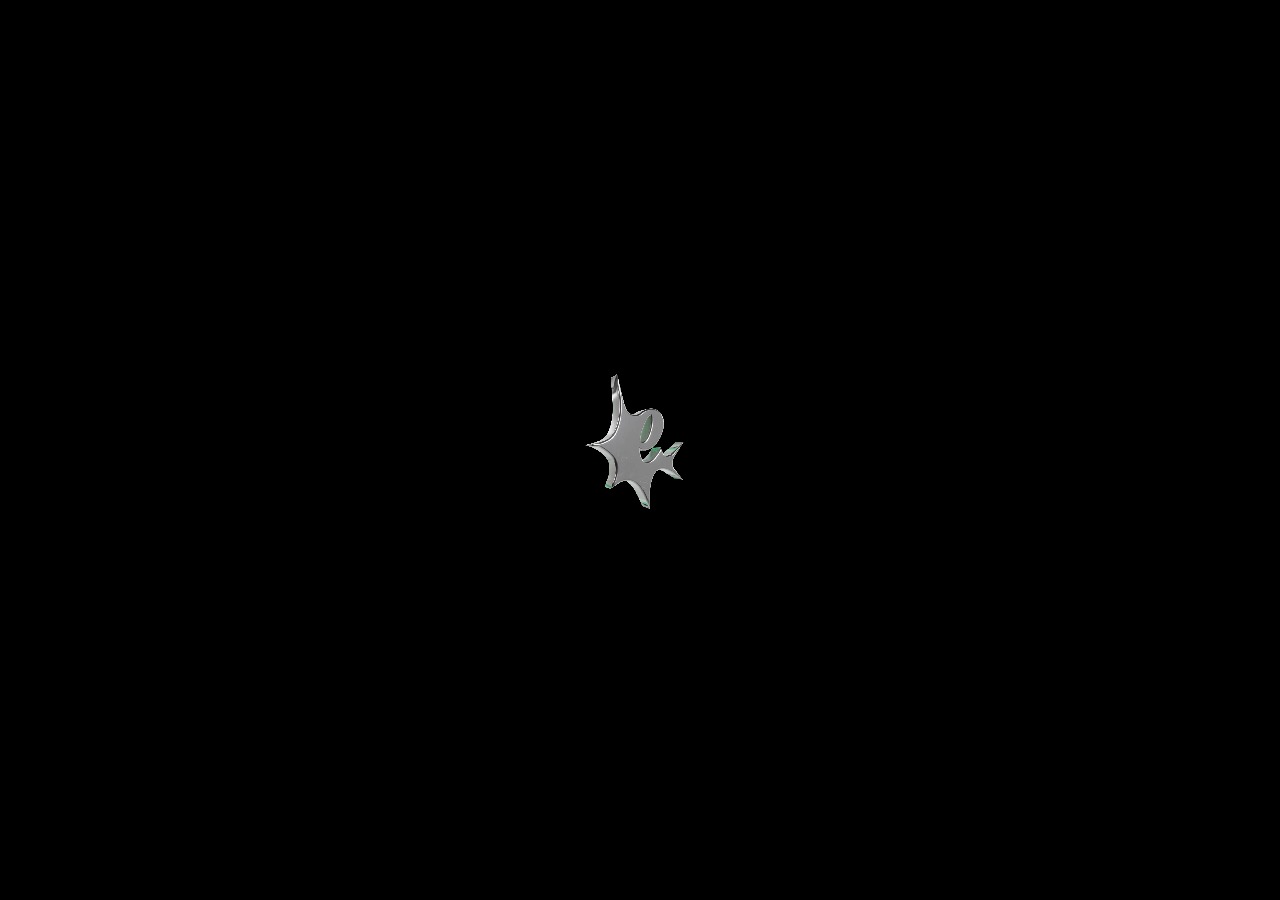
<file: index.html>
<!DOCTYPE html>
<html lang="es">
<head>
    
<!-- No Cache -->
<meta http-equiv="Cache-Control" content="no-cache, no-store, must-revalidate">
<meta http-equiv="Pragma" content="no-cache">
<meta http-equiv="Expires" content="0">

    <meta charset="UTF-8">
    <meta name="viewport" content="width=device-width, initial-scale=1.0">
    <title>Exotic</title>
    <link rel="stylesheet" href="style.css">
    <link href="https://fonts.googleapis.com/css2?family=Orbitron&family=Roboto+Mono&display=swap" rel="stylesheet">
</head>
<body>
<!-- Pantalla de carga -->
<div id="loading-screen">
    <video autoplay loop muted playsinline id="logoAnim">
        <source src="img/ExoticLogoRotate20001-0120.webm" type="video/webm">
    </video>
</div>

<header class="logo-container">
    <video autoplay loop muted playsinline class="page-logo" id="logoAnimated">
        <source src="img/ExoticLogoRotate20001-0120.webm" type="video/webm">
    </video>
</header>

    <div class="interactive-image-container" id="viewport">
        <div class="image-transform-wrapper" id="imageTransformWrapper">
            <img src="img/Exotic-Bank-Preview-12.png" alt="Fondo interactivo" id="backgroundImage">
            </div>

        <img src="img/vignette-overlay.png" alt="Vignette Overlay" class="vignette-overlay">
        <div class="camera-ui-overlay">
            <div class="corner top-left"></div>
            <div class="corner top-right"></div>
            <div class="corner bottom-left"></div>
            <div class="corner bottom-right"></div>
            <div class="rec-indicator">REC</div>
            <div class="cam-id-text">XTC BOVEDA CAM</div>
        </div>
    </div>

    <script src="script.js"></script>
</body>
</html>
</file>
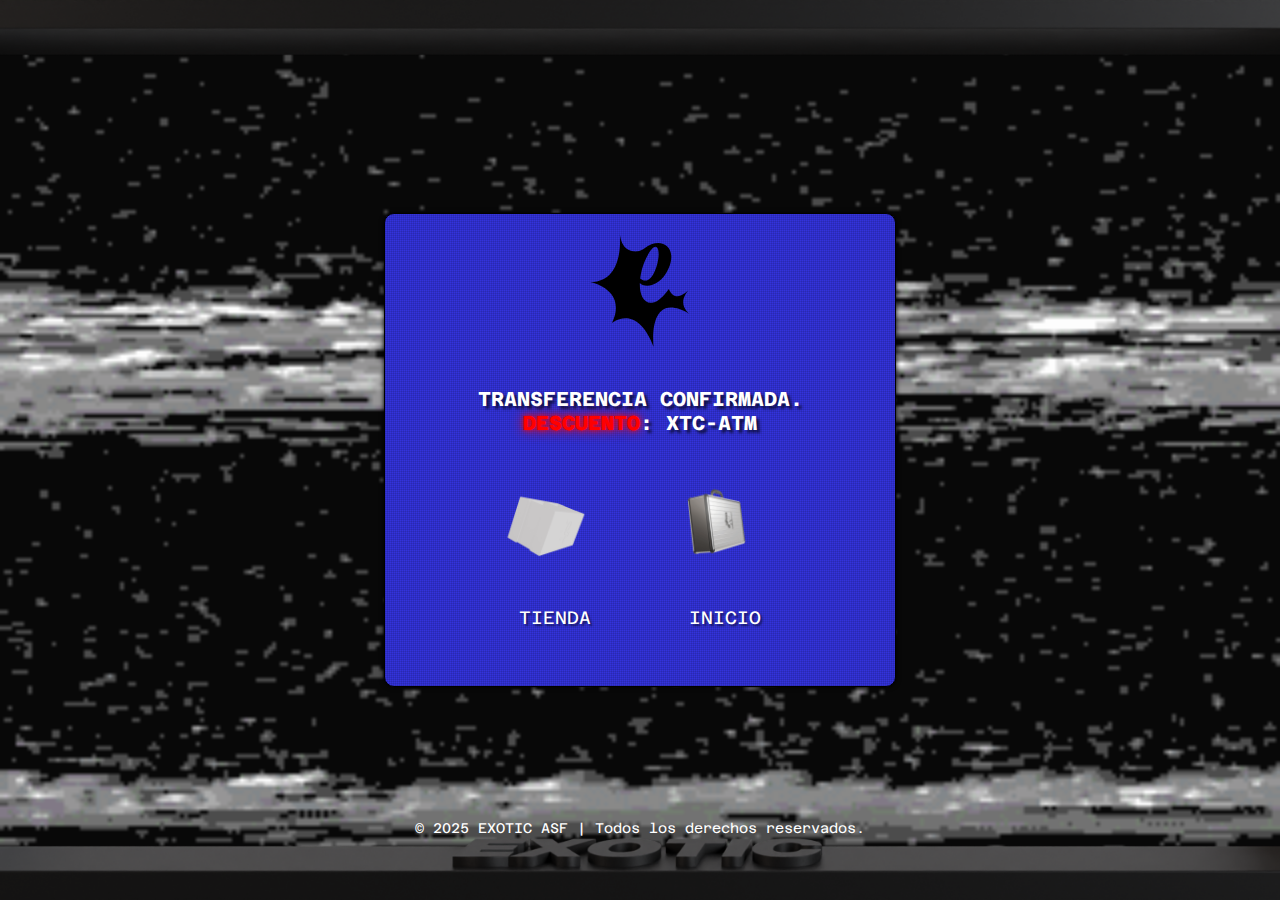
<file: INside/discount.html>
<!DOCTYPE html>
<html lang="es">
<head>
    <meta charset="UTF-8">
    <meta name="viewport" content="width=device-width, initial-scale=1.0">
    <title>Exotic Descuento</title>
    <link rel="stylesheet" href="discount-styles.css">
</head>
<body>
    <div class="background"></div>

    <div class="overlay">
        <img src="tv-overlay.png" alt="TV Overlay">
    </div>

    <div class="menu-container">
        <div class="logo">
            <img src="Exotic-Asset 1SS24-Preview-All-2.svg" alt="Exotic Club Logo">
        </div>
        <div class="discount-content">
            <p class="discount-text">TRANSFERENCIA CONFIRMADA.<br><span class="discount-word-red">DESCUENTO</span>: XTC-ATM</p>
            <div class="menu-items discount-options">
                <a href="http://shop.exotic.com.ar" target="_blank" class="menu-item">
                    <img src="shop.gif" alt="Shop Icon">
                    <p>TIENDA</p>
                </a>
                <a href="../IN-index.html" class="menu-item">
                    <img src="inicio2.gif" alt="Home Icon">
                    <p>INICIO</p>
                </a>
            </div>
        </div>
    </div>

    <footer>
        <p>© 2025 EXOTIC ASF | Todos los derechos reservados.</p>
    </footer>

    <script src="IN-script.js"></script>
</body>
</html>
</file>
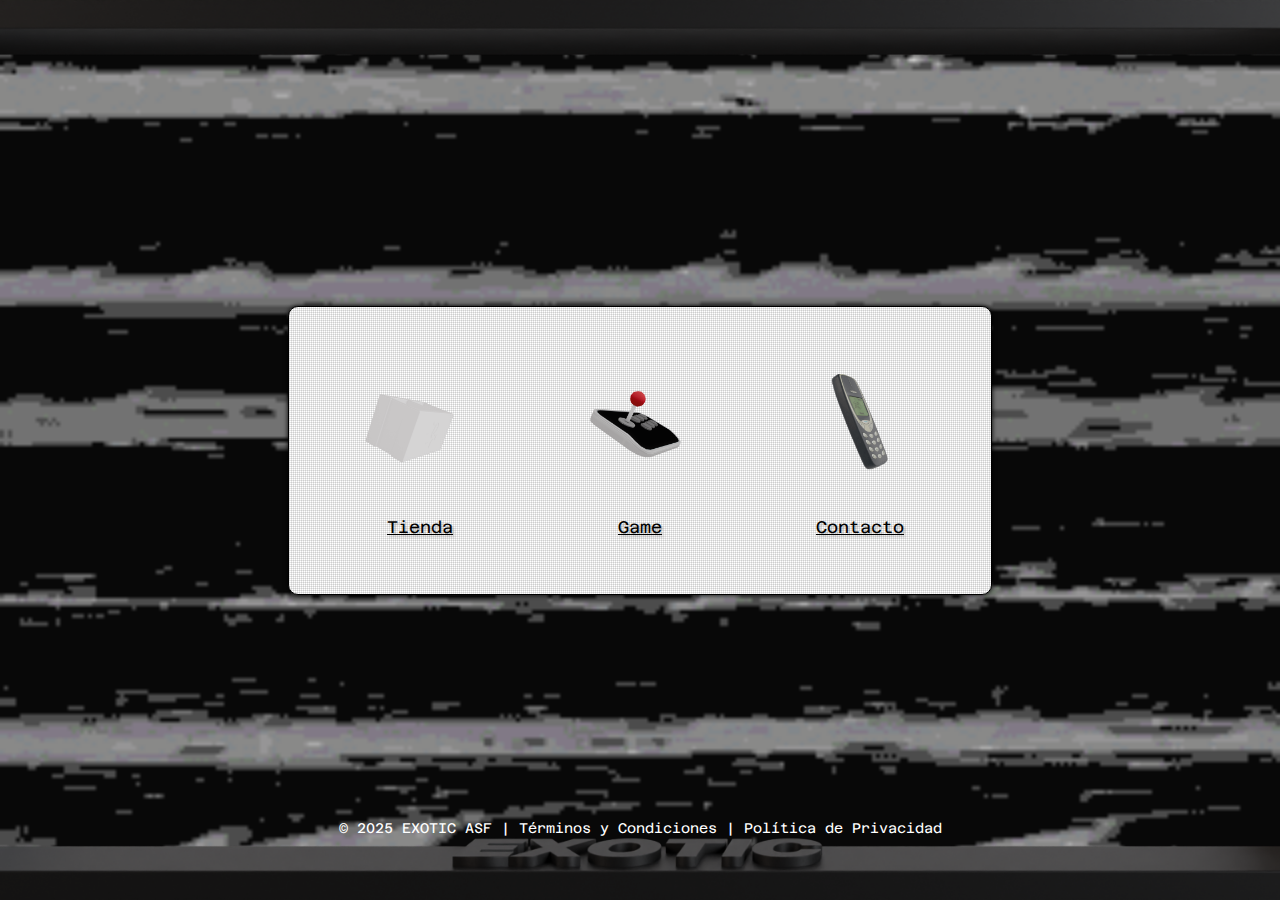
<file: INside/IN-index.html>
<!DOCTYPE html>
<html lang="es">
<head>
    <meta charset="UTF-8">
    <meta name="viewport" content="width=device-width, initial-scale=1.0">
    <title>Exotic Club</title>
    <link rel="stylesheet" href="IN-styles.css">
</head>
<body>
    <div class="background"></div>
    
    <div class="overlay">
        <img src="tv-overlay.png" alt="TV Overlay">
    </div>

<div class="menu-container">
    <div class="logo">
        <img src="Exotic-Asset 1SS24-Preview-All-2.svg" alt="Exotic Club Logo">
    </div>
    <div class="menu-items">
        <a href="http://shop.exotic.com.ar/" target="_blank" class="menu-item">
            <img src="shop.gif" alt="Shop Icon">
            <p>Tienda</p>
        </a>
        <a href="Platformer 1/index.html" target="_blank" class="menu-item">
            <img src="game.gif" alt="Game Icon">
            <p>Game</p>
        </a>
        <a href="https://shop.exotic.com.ar/contacto/" target="_blank" class="menu-item">
            <img src="contact.gif" alt="Contact Icon">
            <p>Contacto</p>
        </a>
    </div>
</div>
    
    <footer>
        <p>© 2025 EXOTIC ASF | Términos y Condiciones | Política de Privacidad</p>
    </footer>
    
    <script src="IN-script.js"></script>
</body>
</html>
</file>
<file: style.css>
@import url('https://fonts.googleapis.com/css2?family=Azeret+Mono:wght@400&display=swap'); /* Importa ARAME Mono Regular */


body, html {
    font-family: 'Azeret Mono', monospace; /* Aplica la fuente ARAME Mono Regular */
    margin: 0;
    padding: 0;
    width: 100%;
    height: 100%; /* Aseguramos que el body y html ocupen toda la altura */
    overflow-x: hidden;
    background-color: #000;
    position: relative;
}

/* --- ESTILOS DEL LOGO --- */
.logo-container {
    position: absolute;
    top: 25px;
    left: 50%;
    transform: translateX(-50%);
    z-index: 100;
}

.page-logo {
    max-height: 120px;
    width: auto;
    pointer-events: none;
}

/* --- ESTILOS DEL CONTENEDOR INTERACTIVO --- */
.interactive-image-container { /* Este es #viewport */
    position: relative;
    width: 100%;
    max-width: 1920px;
    margin: 0 auto;
    overflow: hidden;
    height: 100vh; /* Asegura que el viewport ocupe toda la altura de la ventana */
    display: flex;
    justify-content: center;
    align-items: center;
    /* IMPORTANTE: Cuando el mouse está sobre este contenedor,
       el image-transform-wrapper pasará a pointer-events: none;
       permitiendo que los eventos de mouse "pasen" al viewport.
    */
}

.image-transform-wrapper {
    position: absolute;
    width: 100%;
    height: 100%;
    transform-origin: 0 0;
    pointer-events: auto; /* Por defecto, permite eventos de ratón para las áreas clicables */
    transition: transform 0.4s ease-out; /* Transición por defecto para el zoom out */
}

#backgroundImage {
    display: block;
    width: 100%;
    height: 100%;
    object-fit: cover;
}

.clickable-area {
    position: absolute;
    background-color: rgba(255, 255, 255, 0.2);
    border: 1px solid rgba(255, 255, 255, 0.4);
    cursor: pointer;
    box-sizing: border-box;
    transition: background-color 0.2s ease, border-color 0.2s ease;
    animation: blobGlitchAnimation 4s infinite ease-in-out;
    pointer-events: auto; /* Las áreas clicables siempre deben ser interactivas */
}

.clickable-area:hover {
    background-color: rgba(255, 255, 255, 0.35);
    border-color: rgba(255, 255, 255, 0.6);
}

.clickable-area .area-fixed-label {
    position: absolute;
    bottom: 100%; left: 50%;
    transform: translateX(-50%); margin-bottom: 4px;
    color: white; padding: 2px 4px; font-size: 12px;
    font-weight: 500;
    text-shadow: 0px 0px 2px rgba(0,0,0,0.8), 1px 1px 3px rgba(0,0,0,0.6), -1px -1px 3px rgba(0,0,0,0.6);
    z-index: 5; pointer-events: none; white-space: nowrap; border-radius: 2px;
}

@keyframes blobGlitchAnimation {
    0%, 95% { opacity: 1; transform: translate(0, 0) scale(1); border-color: rgba(255, 255, 255, 0.4); box-shadow: none; }
    95.5% { opacity: 0.75; transform: translate(-2px, 1px) scale(1.01); border-color: rgba(100, 255, 100, 0.7); box-shadow: 0 0 3px rgba(100, 255, 100, 0.4); }
    96% { opacity: 0.9; transform: translate(1px, -1px) scale(0.99); border-color: rgba(255, 100, 100, 0.7); box-shadow: 0 0 4px rgba(255, 100, 100, 0.4); }
    96.5% { opacity: 0.7; transform: translate(-1px, 2px) scale(1.02); border-color: rgba(100, 100, 255, 0.7); box-shadow: 0 0 3px rgba(100, 100, 255, 0.4); }
    97%, 100% { opacity: 1; transform: translate(0, 0) scale(1); border-color: rgba(255, 255, 255, 0.4); box-shadow: none; }
}

@media (max-width: 768px) {
    body, html { height: 100vh; overflow: hidden; }
    .logo-container { top: 15px; }
    .page-logo { max-height: 40px; }
    .interactive-image-container {
        width: 100%; height: 100vh; overflow-x: scroll; overflow-y: hidden;
        -webkit-overflow-scrolling: touch; max-width: none; margin: 0;
    }
    .image-transform-wrapper { transform: scale(1) translate(0,0) !important; pointer-events: auto; }
    #backgroundImage { height: 100vh; width: auto; }
    .clickable-area .area-fixed-label { font-size: 11px; margin-bottom: 3px; }
}

/* --- ESTILOS DEL OVERLAY DE LA CÁMARA --- */
.camera-ui-overlay {
    position: fixed; /* Fijo respecto a la ventana */
    top: 0;
    left: 0;
    width: 100%;
    height: 100%;
    pointer-events: none; /* Crucial para que el mouse pueda interactuar con lo de abajo */
    color: rgba(255, 255, 255, 0.85);
    font-family: 'Orbitron', 'Roboto Mono', monospace;
    z-index: 30; /* Más alto que la viñeta */
    box-sizing: border-box;
}

.corner {
    position: absolute;
    width: 4vmin;
    height: 4vmin;
    border-style: solid;
    border-color: rgba(255, 255, 255, 0.85);
}

.corner.top-left {
    top: 3vmin;
    left: 3vmin;
    border-width: 3px 0 0 3px;
}

.corner.top-right {
    top: 3vmin;
    right: 3vmin;
    border-width: 3px 3px 0 0;
}

.corner.bottom-left {
    bottom: 3vmin;
    left: 3vmin;
    border-width: 0 0 3px 3px;
}

.corner.bottom-right {
    bottom: 3vmin;
    right: 3vmin;
    border-width: 0 3px 3px 0;
}

.rec-indicator {
    position: absolute;
    top: 3.5vmin;
    right: 4vmin;
    font-size: calc(8px + 1vmin);
    font-weight: bold;
    color: #ff4d4d;
    text-shadow: 0 0 5px rgba(255, 0, 0, 0.7);
}

.rec-indicator::before {
    content: '●';
    margin-right: 7px;
    animation: blinkRec 1.5s infinite;
}

@keyframes blinkRec {
    0%, 100% { opacity: 1; }
    50% { opacity: 0.3; }
}

.cam-id-text {
    position: absolute;
    bottom: 3.5vmin;
    left: 50%;
    transform: translateX(-50%);
    font-size: calc(7px + 0.8vmin);
    letter-spacing: 3px;
    opacity: 0.8;
}

/* --- ESTILOS DEL OVERLAY DE LA VIÑETA --- */
.vignette-overlay {
    position: fixed; /* Fijo respecto a la ventana */
    top: 0;
    left: 0;
    width: 100%;
    height: 100%;
    object-fit: cover;
    mix-blend-mode: multiply;
    pointer-events: none; /* Crucial para que el mouse pueda interactuar con lo de abajo */
    z-index: 20;
}

/* ELIMINAMOS ESTE BLOQUE CSS por completo para quitar el texto duplicado */
/* .camera-text-overlay-global {
    position: fixed;
    bottom: 10px;
    left: 50%;
    transform: translateX(-50%);
    color: white;
    font-family: 'Orbitron', 'Roboto Mono', monospace;
    font-size: 14px;
    z-index: 40;
    pointer-events: none;
    text-align: center;
    width: 100%;
} */

.rec-text {
    color: #ff4d4d;
    margin-left: 10px;
}



/* Pantalla de carga */
#loading-screen {
    position: fixed;
    top: 0;
    left: 0;
    width: 100vw;
    height: 100vh;
    background-color: black;
    z-index: 9999;
    display: flex;
    justify-content: center;
    align-items: center;
}

#logoAnim {
    width: 200px;
    height: auto;
    image-rendering: pixelated;
}
</file>
<file: INside/discount-styles.css>
@import url('https://fonts.googleapis.com/css2?family=Azeret+Mono:wght@400&display=swap'); /* Importa ARAME Mono Regular */

body {
    font-family: 'Azeret Mono', monospace; /* Aplica la fuente ARAME Mono Regular */
    margin: 0;
    padding: 0;
    display: flex;
    flex-direction: column;
    align-items: center;
    justify-content: center;
    height: 100vh;
    overflow: hidden;
    position: relative;
    background-color: black;
}

.background {
    position: absolute;
    top: 0;
    left: 0;
    width: 100%;
    height: 100%;
    background: url('glitch.gif') no-repeat center center/cover;
    z-index: -2;
}

.overlay {
    position: absolute; /* Asegura que esté sobre el fondo pero debajo del contenido */
    top: 0;
    left: 0;
    width: 100%;
    height: 100%;
    z-index: -1;
    display: block; /* Visible por defecto en escritorio */
}

.overlay img {
    width: 100%;
    height: 100%;
    object-fit: cover;
    position: absolute;
    top: 50%;
    left: 50%;
    transform: translate(-50%, -50%);
}

.menu-container {
    position: relative;
    padding: 0 0px 20px 0px; /* Reducido el padding para tablet/mobile */
    text-align: center;
    z-index: 1;
    width: 40%;
    display: flex;
    flex-direction: column;
    align-items: center;
    background-color: #3333dc; /* Color azul para el contenedor */
    background-image:
        repeating-linear-gradient(0deg, rgba(0, 0, 0, 0.1) 0, rgba(0, 0, 0, 0.1) 1px, transparent 1px, transparent 2px),
        repeating-linear-gradient(90deg, rgba(0, 0, 0, 0.1) 0, rgba(0, 0, 0, 0.1) 1px, transparent 1px, transparent 2px);
    background-size: 2px 2px;
    border-radius: 10px;
    border: 1px solid black;
    box-shadow: 0 0 5px #000;
    box-sizing: border-box;
}

.logo {
    width: 100px;
    margin-bottom: 20px;
    margin-top: 20px; /* Añadido margen superior para el logo */
}

.logo img {
    width: 100%;
    height: auto;
    display: block;
    filter: invert(1);
}

.discount-content {
    display: flex;
    flex-direction: column;
    align-items: center;
    width: 100%;
    padding-bottom: 20px; /* Asegura un padding inferior adecuado */
}

.discount-text {
    font-size: 20px;
    color: white; /* Color blanco para "TRANSFERENCIA CONFIRMADA." */
    margin-bottom: 30px;
    text-shadow: 3px 3px 3px rgba(0, 0, 0, 0.7);
    font-weight: bold;
    text-align: center; /* Asegura que el texto esté centrado */
    padding: 0 10px; /* Añadir padding horizontal para evitar que el texto toque los bordes en móviles */
}

/* Nueva clase para la palabra "DESCUENTO" con glow rojo */
.discount-word-red {
    color: #FF0000; /* Color rojo */
    text-shadow:
        0 0 0px #FF0000, /* Pequeño glow */
        0 0 5px #FF0000, /* Mediano glow */
        0 0 13px #FF0000; /* Grande glow */
}

.menu-items.discount-options {
    display: flex;
    justify-content: center;
    gap: 40px;
    flex-wrap: wrap; /* Permite que los ítems se envuelvan a la siguiente línea en pantallas más pequeñas */
}

.menu-item {
    text-align: center;
    font-size: 18px;
    margin-top: -10px;
    text-shadow: 2px 2px 2px rgba(0, 0, 0, 0.5);
    text-decoration: none;
    color: white; /* Asegura que el texto del ítem sea blanco en escritorio */
}

.menu-item img {
    width: 130px;
    height: auto;
}

footer {
    position: absolute;
    bottom: 50px;
    text-align: center;
    color: white;
    font-size: 14px;
    z-index: 2;
}

/* Estilos para el hover */
.menu-item:hover {
    transform: scale(1.05);
    transition: transform 0.2s ease-in-out;
}

/* --- Media Queries para dispositivos móviles --- */
@media (max-width: 768px) {
    body {
        height: 100vh; /* Vuelve a 100vh para que el fondo ocupe toda la altura */
        overflow: hidden; /* Vuelve a hidden para el efecto de glitch */
        background-color: black; /* Mantén el fondo negro para que el glitch GIF se vea */
    }

    .background {
        display: block; /* Muestra el fondo glitch en móvil */
    }

    .overlay {
        display: none; /* Oculta el marco overlay en móvil */
    }

    .menu-container {
        width: 95%; /* Ocupa más ancho en móvil */
        margin-top: 20px; /* Un poco de margen superior */
        margin-bottom: 20px; /* Un poco de margen inferior */
        border: 1px solid black; /* Asegura el borde */
        box-shadow: none; /* Elimina la sombra para un aspecto más limpio en móvil */
        padding: 15px 0; /* Ajusta el padding para móviles */
    }

    .logo {
        width: 80px; /* Tamaño del logo más pequeño en móvil */
        margin-bottom: 10px; /* Reduce el margen inferior del logo */
    }

    .discount-text {
        font-size: 18px; /* Tamaño de fuente del texto de descuento más pequeño en móvil */
        margin-bottom: 20px; /* Reduce el margen inferior del texto */
    }

    .menu-items.discount-options {
        flex-direction: row; /* Mantén los elementos del menú en una fila */
        justify-content: center; /* Centra los iconos horizontalmente */
        gap: 20px; /* Reduce el espacio entre elementos para que quepan */
        padding: 0; /* Elimina padding para que los ítems ocupen el ancho completo si es necesario */
    }

    .menu-item {
        font-size: 20px; /* Tamaño de fuente de los textos del menú */
        margin-top: 0; /* Elimina el margen superior negativo */
        color: white; /* Mantén el color blanco para el texto del ítem */
        width: auto; /* Permite que el ancho del ítem se ajuste al contenido */
    }

    .menu-item img {
        width: 100px; /* Reduce el tamaño de los iconos en móvil */
    }

    /* Asegura que el footer se vea correctamente al final del contenido */
    footer {
        position: absolute; /* Vuelve a posición absoluta */
        bottom: 50px; /* Mantiene la posición desde abajo */
        color: white; /* Vuelve al color blanco para el footer */
        width: 100%; /* Asegura que ocupe todo el ancho */
    }
}

/* Media Query para resoluciones intermedias (ej. tablets) */
@media (min-width: 769px) and (max-width: 992px) {
    .menu-container {
        width: 60%; /* Ajusta el ancho para tablets */
    }

    .discount-text {
        font-size: 22px; /* Ajusta el tamaño de la fuente para tablets */
    }

    .menu-items.discount-options {
        flex-direction: row; /* Asegura que sigan en fila para tablets */
        gap: 30px; /* Ajusta el espacio entre elementos */
    }

    .menu-item img {
        width: 110px; /* Ajusta el tamaño de los íconos para tablets */
    }

    .menu-item {
        font-size: 20px; /* Ajusta el tamaño de la fuente para tablets */
    }
}
</file>
<file: INside/IN-styles.css>
@import url('https://fonts.googleapis.com/css2?family=Azeret+Mono:wght@400&display=swap'); /* Importa ARAME Mono Regular */

/* Estilos generales para escritorio */
body {
    font-family: 'Azeret Mono', monospace; /* Aplica la fuente ARAME Mono Regular */
    margin: 0;
    padding: 0;
    display: flex;
    flex-direction: column;
    align-items: center;
    justify-content: center;
    height: 100vh;
    overflow: hidden;
    position: relative;
    background-color: black; /* Fondo negro por defecto */
}

.background {
    position: absolute;
    top: 0;
    left: 0;
    width: 100%;
    height: 100%;
    background: url('glitch.gif') no-repeat center center/cover;
    z-index: -2;
}

.overlay {
    position: absolute;
    top: 0;
    left: 0;
    width: 100%;
    height: 100%;
    z-index: -1; /* Asegura que esté sobre el fondo pero debajo del contenido */
    display: block; /* Visible por defecto en escritorio */
}

.overlay img {
    width: 100%;
    height: 100%;
    object-fit: cover;
    position: absolute;
    top: 50%;
    left: 50%;
    transform: translate(-50%, -50%);
}

.menu-container {
    position: relative;
    padding: 0 0px 20px 0px;
    text-align: center;
    z-index: 1;
    width: 55%;
    display: flex;
    flex-direction: column;
    align-items: center;
    background-color: white;
    background-image:
        repeating-linear-gradient(0deg, rgba(0, 0, 0, 0.1) 0, rgba(0, 0, 0, 0.1) 1px, transparent 1px, transparent 2px),
        repeating-linear-gradient(90deg, rgba(0, 0, 0, 0.1) 0, rgba(0, 0, 0, 0.1) 1px, transparent 1px, transparent 2px);
    background-size: 2px 2px;
    border-radius: 10px;
    border: 1px solid black;
    box-shadow: 0 0 5px #000;
    box-sizing: border-box;
}

.pixel-header {
    width: 100%;
    height: 50px;
    background-color: #ccc;
    background-image:
        repeating-linear-gradient(0deg, rgba(0, 0, 0, 0.1) 0, rgba(0, 0, 0, 0.1) 1px, transparent 1px, transparent 2px),
        repeating-linear-gradient(90deg, rgba(0, 0, 0, 0.1) 0, rgba(0, 0, 0, 0.1) 1px, transparent 1px, transparent 2px);
    background-size: 2px 2px;
    border-top-left-radius: 10px;
    border-top-right-radius: 10px;
    border: 2px solid #888;
    display: flex;
    align-items: center;
    padding-left: 10px;
    box-sizing: border-box;
}

.header-content {
    display: flex;
    align-items: center;
    gap: 8px;
}

.header-logo {
    width: 30px;
    height: auto;
    filter: invert(1);
    display: block;
}

.header-text {
    color: black;
    font-size: 1.2em;
    font-weight: bold;
}

.menu-items {
    display: flex;
    justify-content: center;
    gap: 70px;
    padding: 20px;
}

.menu-item {
    text-align: center;
    font-size: 17px;
    color: black;
    text-shadow: 2px 2px 2px rgba(0, 0, 0, 0.2);
}

/* Ajuste para achicar el espacio entre icono y texto */
.menu-item a p {
    color: black;
    text-decoration: none;
    margin-top: 5px; /* Reducido de 0px a 5px para acercar el texto al icono */
}

.menu-item a {
    color: black;
    text-decoration: none;
    border: none;
    outline: none;
    display: block;
}

.menu-item img {
    width: 150px;
    height: auto;
}

footer {
    position: absolute;
    bottom: 50px;
    text-align: center;
    color: white;
    font-size: 14px;
    z-index: 2;
}

.media-gif {
    position: absolute;
    top: -90px;
    right: -50px;
    width: 260px;
    height: 180px;
    border-radius: 8px;
    overflow: hidden;
    object-fit: contain;
    box-shadow: 0 0 4px rgba(0, 0, 0, 0.4);
}

.media-gif img {
    width: auto;
    height: auto;
    border-radius: 8px;
    display: block;
}

/* --- Media Queries para dispositivos móviles --- */
@media (max-width: 768px) {
    body {
        height: auto; /* Permite que el contenido determine la altura en móvil */
        overflow: auto; /* Permite desplazamiento en móvil */
        background-color: white; /* Fondo blanco en móvil */
    }

    .background {
        display: none; /* Oculta el fondo glitch en móvil */
    }

    .overlay {
        display: none; /* Oculta el marco overlay en móvil */
    }

    .menu-container {
        width: 95%; /* Ocupa más ancho en móvil */
        margin-top: 20px; /* Un poco de margen superior */
        margin-bottom: 20px; /* Un poco de margen inferior */
        border: 1px solid black; /* Asegura el borde */
        box-shadow: none; /* Elimina la sombra para un aspecto más limpio en móvil */
    }

    .media-gif {
        display: none; /* Oculta el GIF en móvil */
    }

    .pixel-header {
        height: 40px; /* Un poco más pequeño el header */
        padding-left: 5px; /* Reduce el padding */
    }

    .header-logo {
        width: 25px; /* Logo más pequeño */
    }

    .header-text {
        font-size: 1.2em; /* Texto del header más pequeño */
    }

    .menu-items {
        flex-direction: column; /* Apila los elementos del menú verticalmente */
        gap: 15px; /* Reduce el espacio entre elementos */
        padding: 15px;
    }

    .menu-item {
        font-size: 24px; /* Reduce el tamaño de fuente de los textos del menú */
    }

    .menu-item img {
        width: 100px; /* Reduce el tamaño de los iconos en móvil */
    }

    /* Asegura que el footer se vea correctamente al final del contenido */
    footer {
        position: static; /* Cambia a posición estática para que fluya con el contenido */
        margin-top: 20px; /* Agrega un margen superior */
        color: black; /* Cambia el color del texto del footer a negro */
    }
}
</file>
